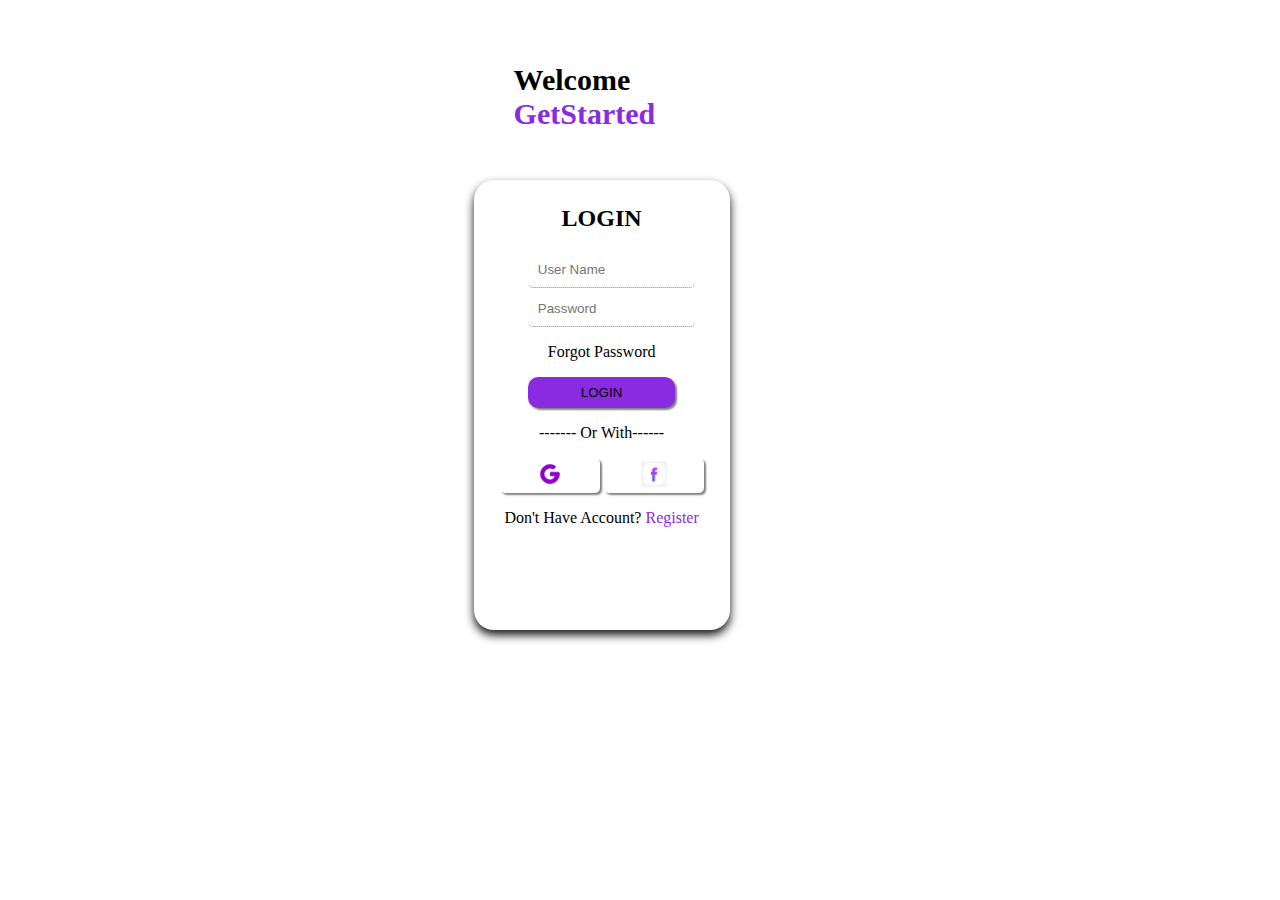
<file: index.html>
<!DOCTYPE html>
<html lang="en">
<head>
  <meta charset="UTF-8">
  <meta name="viewport" content="width=device-width, initial-scale=1.0">
  <title>Form</title>
  <link rel="stylesheet" href="style.css">
</head>
<body>
  <h1
  >Welcome <span style="color: blueviolet;">GetStarted</span></h1>
  <div class="form">

    <h2>LOGIN</h2>
    <input type="text" name="" id="" value="" placeholder="User Name">
    <input type="password" name="" id="" placeholder="Password">
    <p>Forgot Password</p>
    <button class="btn">LOGIN</button>
    <p>------- Or With------</p>
    <button> <img src="images/google-icone-symbole-png-logo-violet.png" alt=""></button>
    <button>  <img src="images/images (1).jpeg"  alt=""></button>
    <p>Don't Have Account? <span>Register</span></p>
  </div>
  
</body>
</html>
</file>
<file: style.css>
.form{
  position: absolute;
  box-sizing: border-box;
  box-shadow: 0 5px 10px rgb(21, 20, 20);
  width: 40%;
  height:50vh;
  left: 30%;
  top:20%;
  border-radius: 20px;
  text-align: center;
  box-sizing: border-box;
  padding: 10px;
  
}
input{
  position: relative;
  margin-bottom: 3px;
  padding: 10px;
  border:0;
  border-bottom: 1px dotted gray;
  border-radius: 5px;
  display: flex;
  left: 20%;
  width: 60%;
  
}
.btn{
  background: blueviolet;
  padding: 8px;
  width: 60%;
  border: 0;
  border-radius: 10px;
  cursor: pointer;
}
div span{
  color: blueviolet;
  cursor: pointer;
}
button img{
  height: 30px;
  padding: 2px;
  box-sizing: border-box;
  cursor: pointer;
}
button{
  border: 0;
  border-radius: 5px;
  width: 100px;
  background-color: #fff;
  box-shadow: 2px 2px 2px gray;
  
}
button:hover{
  background: linear-gradient(wheat,white);
  transition: 2s;
}
@media screen and (min-width:400px) {
  h1{
    
    font-size:30px;
    
  }
  .form{
  
    width: 70%;
    left:15px;
    height: 30vh;
  }
  
}
@media screen and (min-width:530px) {
  h1{
    margin: 35% 0 0 10%;
    font-size:30px;
    
  }
 
}
@media screen and (min-width:800px) {
  h1{
    margin: 25% 0 0 10%;
    font-size:30px;
    
  }
 
}
@media screen and (min-width:100px) {
  h1{
    margin: 15% 25%;
    font-size:30px;
    
  }
  .form{
    width: 60%;
    padding: 5px;
    box-sizing: border-box;
    left: 8%;
    
  }
  @media screen and (min-width:1200px) {
    h1{
      margin: 5% 40%;
      font-size:30px;
      
    }
    .form{
      width: 20%;
      padding: 5px;
      box-sizing: border-box;
      left: 37%;
      height: 50vh;
      
            
    }
 
}
};
</file>
